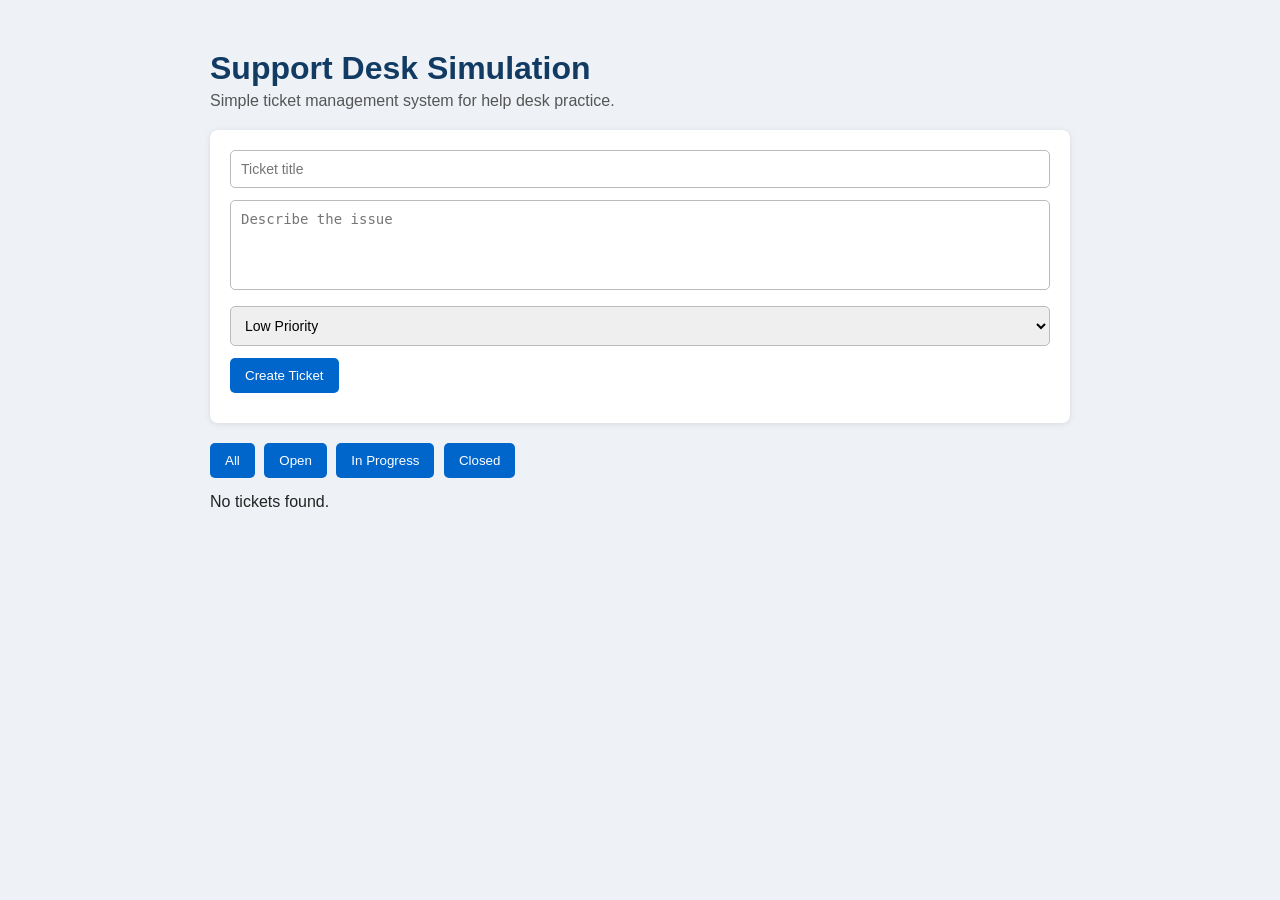
<file: index.html>
<!DOCTYPE html>
<html lang="en">
<head>
    <meta charset="UTF-8">
    <meta name="viewport" content="width=device-width, initial-scale=1.0">
    <title>Support Desk Simulation</title>
    <link rel="stylesheet" href="style.css">
</head>
<body>

<!-- Project created by Christian Silva, ADS student at Uninter. -->

<div class="container">
    <h1>Support Desk Simulation</h1>
    <p class="subtitle">Simple ticket management system for help desk practice.</p>

    <div class="ticket-form">
        <input type="text" id="ticketTitle" placeholder="Ticket title">
        <textarea id="ticketDescription" placeholder="Describe the issue"></textarea>

        <select id="ticketPriority">
            <option value="Low">Low Priority</option>
            <option value="Medium">Medium Priority</option>
            <option value="High">High Priority</option>
        </select>

        <button onclick="createTicket()">Create Ticket</button>
        <p id="message"></p>
    </div>

    <div class="filters">
        <button onclick="filterTickets('All')">All</button>
        <button onclick="filterTickets('Open')">Open</button>
        <button onclick="filterTickets('In Progress')">In Progress</button>
        <button onclick="filterTickets('Closed')">Closed</button>
    </div>

    <div id="ticketList" class="ticket-list"></div>
</div>

<script src="script.js"></script>
</body>
</html>
</file>
<file: style.css>
* {
    margin: 0;
    padding: 0;
    box-sizing: border-box;
}

body {
    font-family: Arial, sans-serif;
    background: #eef2f6;
    color: #222;
}

.container {
    max-width: 900px;
    margin: 30px auto;
    padding: 20px;
}

h1 {
    color: #123b63;
    margin-bottom: 5px;
}

.subtitle {
    color: #555;
    margin-bottom: 20px;
}

.ticket-form {
    background: white;
    padding: 20px;
    border-radius: 8px;
    box-shadow: 0 1px 6px rgba(0,0,0,0.1);
    margin-bottom: 20px;
}

input,
textarea,
select {
    width: 100%;
    padding: 10px;
    margin-bottom: 12px;
    border: 1px solid #bbb;
    border-radius: 5px;
    font-size: 14px;
}

textarea {
    height: 90px;
    resize: none;
}

button {
    padding: 10px 15px;
    border: none;
    background: #0066cc;
    color: white;
    border-radius: 5px;
    cursor: pointer;
    margin-right: 5px;
}

button:hover {
    background: #004f9e;
}

.filters {
    margin-bottom: 15px;
}

.ticket-card {
    background: white;
    padding: 15px;
    border-left: 5px solid #0066cc;
    border-radius: 6px;
    box-shadow: 0 1px 5px rgba(0,0,0,0.08);
    margin-bottom: 12px;
}

.ticket-card h3 {
    margin-bottom: 8px;
}

.ticket-card p {
    margin-bottom: 6px;
    color: #444;
}

.ticket-actions {
    margin-top: 10px;
}

.status {
    font-weight: bold;
}

.priority-high {
    border-left-color: #dc3545;
}

.priority-medium {
    border-left-color: #ffc107;
}

.priority-low {
    border-left-color: #28a745;
}

#message {
    margin-top: 10px;
    font-size: 14px;
    color: green;
}
</file>
